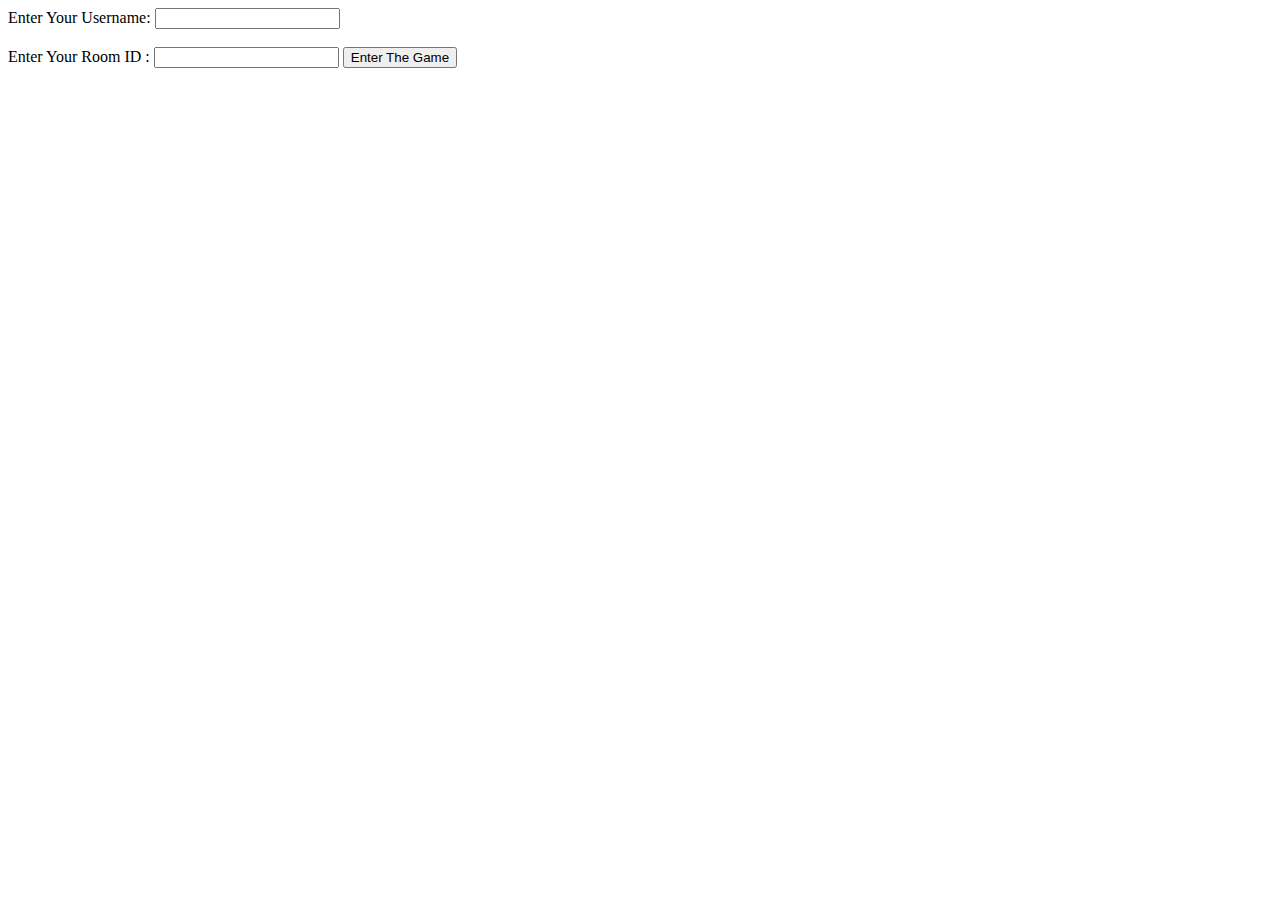
<file: game/login.html>
<!DOCTYPE html>
<html lang="en">
<head>
    <meta charset="UTF-8">
    <meta name="viewport" content="width=device-width, initial-scale=1.0">
    <title>Login into Cards</title>
</head>
<body>
    <form name='user'action="/login" method="POST">
    <label for="username">Enter Your Username: </label>
    <input type="text" name="username"><br><br>
    <label for="room">Enter Your Room ID :</label>
    <input type="text" name="room">
    <input type="submit" value="Enter The Game" onclick="">
    </form>
</body>
</html>
</file>
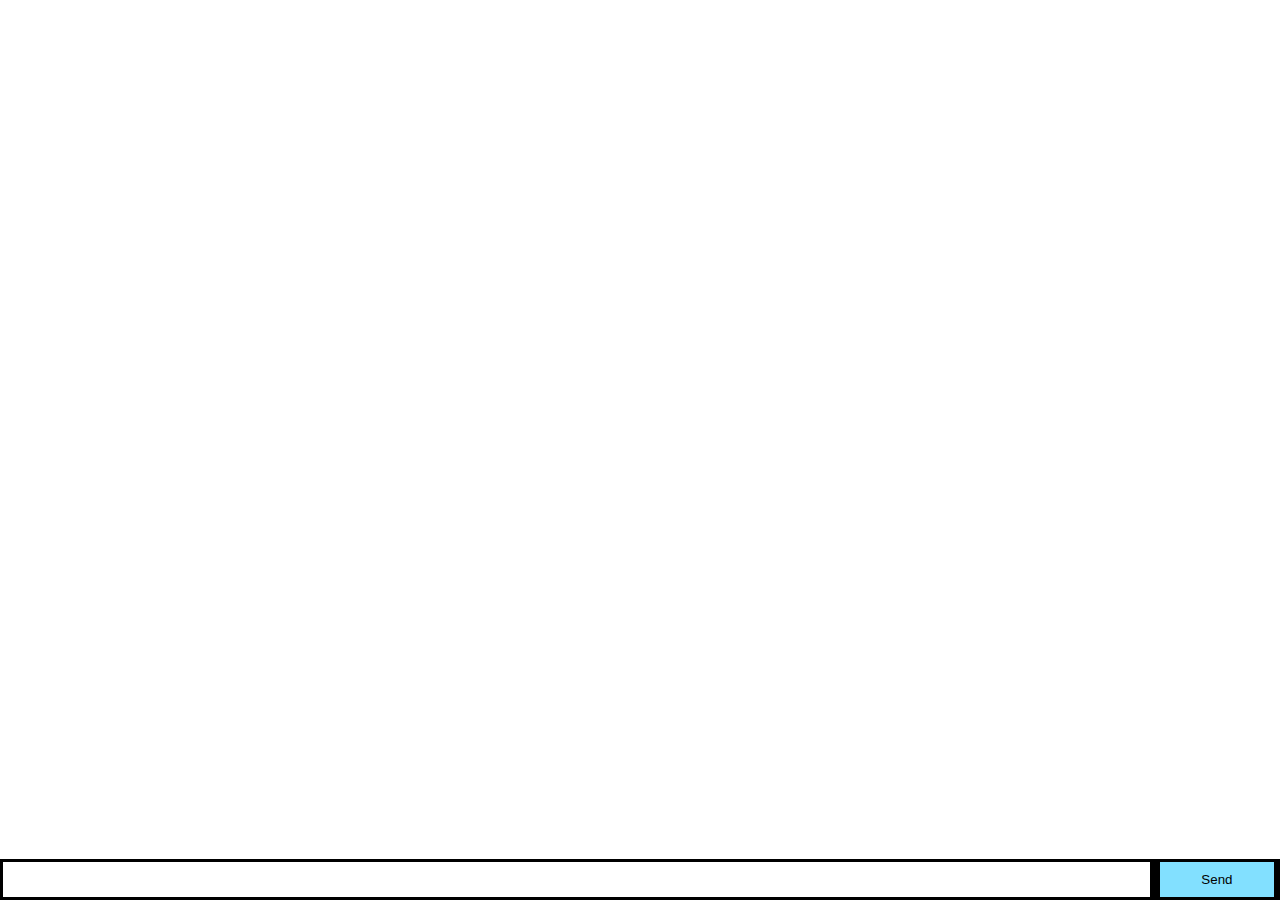
<file: game/message.html>
<!DOCTYPE html>
<html lang="en">
  <head>
    <meta charset="UTF-8" />
    <meta name="viewport" content="width=device-width, initial-scale=1.0" />
    <title>Messages</title>
    <!-- <script src="https://cdnjs.cloudflare.com/ajax/libs/socket.io/2.3.0/socket.io.js"></script> -->
    
    <style>
      * {
        margin: 0;
        padding: 0;
        box-sizing: border-box;
      }
      body {
        font: 13px Helvetica, Arial;
      }
      form {
        background: #000;
        padding: 3px;
        position: fixed;
        bottom: 0;
        width: 100%;
      }
      form input {
          border:0;
          padding: 10px;
          width: 90%;
          margin-right: 0.5%;
      }
      form button {
          width: 9%;
          background: rgb(130, 224, 255);
          border: none;
          padding: 10px;
      }
      #messages {
          list-style-type: none;
          margin: 0;
          padding:0;
      }
      #messages li {
          padding: 5px 10px;
      }
      #messages li:nth-child(odd) {
          background: #eee;
      }
    </style>
  </head>
  <body>
    <ul id="messages"></ul>
    <form name="chat" action="">
      <input type="text" name="msg" />
      <button>Send</button>
    </form>
  </body>
    <script>
      
        
        var form = document.forms['chat']
        
        form.addEventListener('submit',handleForm) 
        function handleForm(event) {
          event.preventDefault();
          form.style.display='none';
          let username= form['msg'].value;
          console.log(username)
        }
  
    </script>
</html>
</file>
